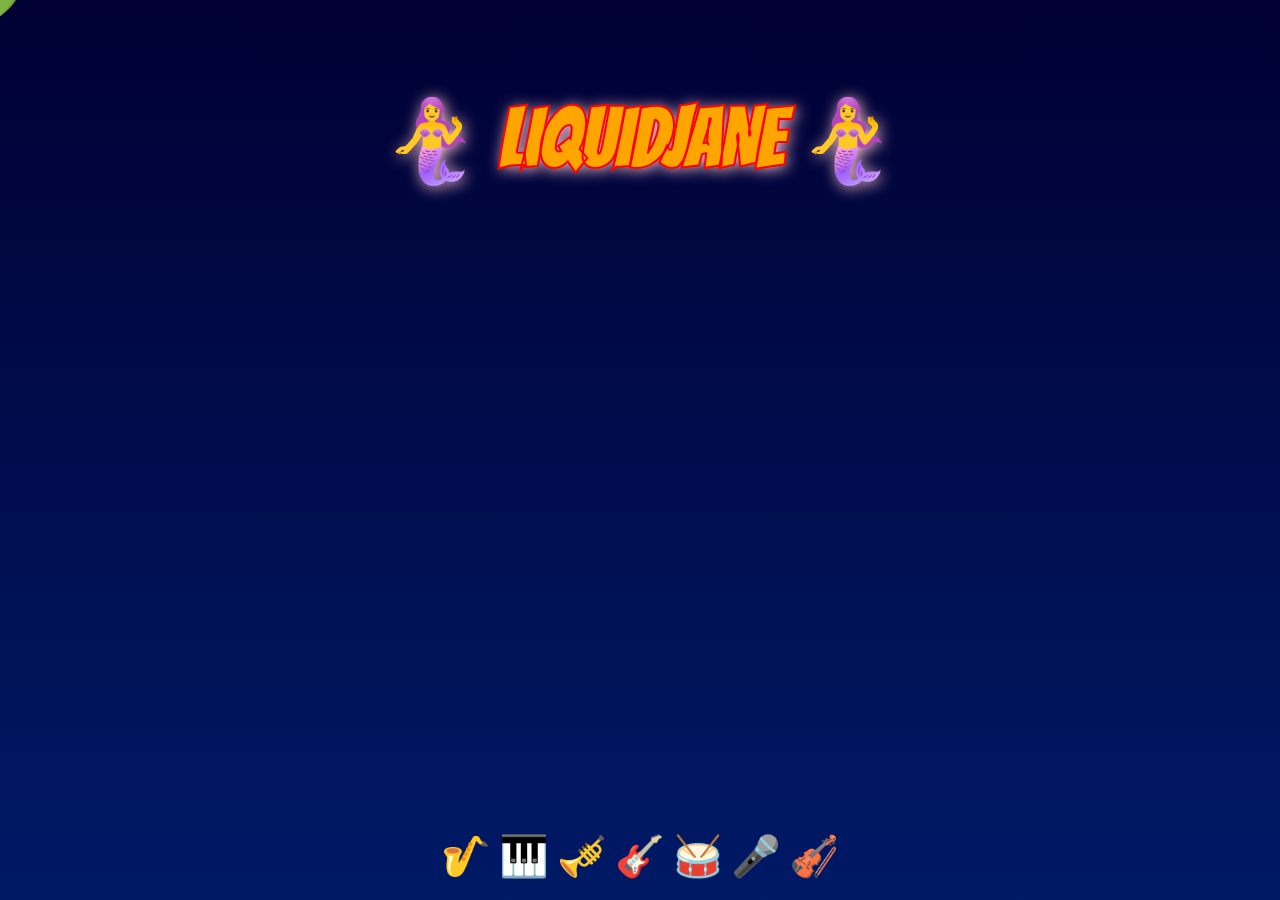
<file: index.html>
<!DOCTYPE html>
<html lang="en">
<head>
<meta charset="UTF-8">
<meta name="viewport" content="width=device-width, initial-scale=1.0">
<title>LiquidJane Page 1</title>
<link rel="stylesheet" href="style.css">
<script src="config.js"></script>
<script src="script.js"></script>
</head>
<body onload="applyPageConfig(1)">

<h1 class="title" onclick="goHome()">🧜‍♀️ LIQUIDJANE 🧜‍♀️</h1>

<div class="instruments">🎷 🎹 🎺 🎸 🥁 🎤 🎻</div>
<div id="cursor">💚</div>

</body>
</html>
</file>
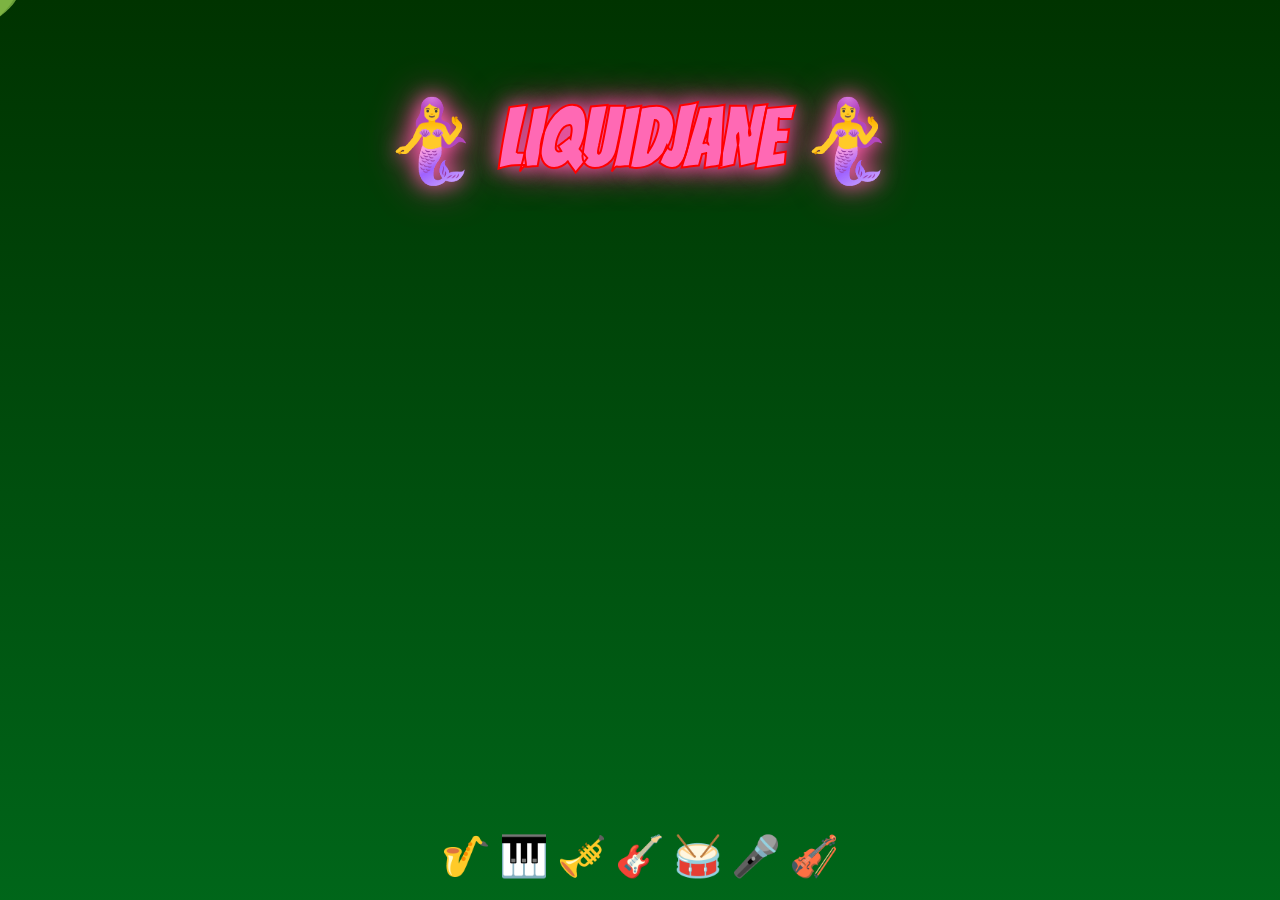
<file: page1.html → page7.html>
<!DOCTYPE html>
<html lang="en">
<head>
<meta charset="UTF-8">
<meta name="viewport" content="width=device-width, initial-scale=1.0">
<title>LiquidJane Page 1</title>
<link rel="stylesheet" href="style.css">
<style>
body{
  background: linear-gradient(180deg,#003300,#009933,#66ff99);
  background-size:400% 400%;
  animation: melt 5s ease-in-out infinite alternate;
}
.title {
  color:#ff69b4; /* unique pink glow per page */
  text-shadow:0 0 20px hotpink,0 0 40px deeppink;
}
#cursor{
  font-size:2em;
  color:green; /* green heart cursor */
}
</style>
</head>
<body>

<h1 class="title" onclick="goHome()">🧜‍♀️ LIQUIDJANE 🧜‍♀️</h1>

<div class="instruments">🎷 🎹 🎺 🎸 🥁 🎤 🎻</div>
<div id="cursor">💚</div>

<script src="script.js"></script>
</body>
</html
</file>
<file: style.css>
@import url('https://fonts.googleapis.com/css2?family=Bangers&display=swap');

body {
  margin:0;
  overflow:hidden;
  height:100vh;
  background: linear-gradient(180deg,#000033,#003399,#66ccff);
  background-size:400% 400%;
  animation: melt 6s ease-in-out infinite alternate;
  cursor:none;
  font-family: 'Bangers', Impact, 'Arial Black', sans-serif;
}

.title {
  position:absolute;
  top:40px;
  left:50%;
  transform:translateX(-50%);
  font-size:5em;
  color:#FFA500;
  text-shadow:2px 2px 15px pink;
  -webkit-text-stroke:2px red;
  font-weight:bold;
  cursor:pointer;
  z-index:10;
}

.instruments {
  position:absolute;
  bottom:20px;
  width:100%;
  text-align:center;
  font-size:2.5em;
  color:white;
}

.page-buttons {
  position:absolute;
  top:50%;
  left:50%;
  transform:translate(-50%, -50%);
}
.page {
  position:absolute;
  font-size:2.5em;
  background:none;
  border:none;
  cursor:pointer;
  animation:bob 2s ease-in-out infinite alternate;
}

@keyframes bob {
  0%{transform:translateY(0px);}
  100%{transform:translateY(-10px);}
}

#cursor {
  position:fixed;
  pointer-events:none;
  font-size:2em;
  transform:translate(-50%,-50%);
  z-index:1000;
}
</file>
